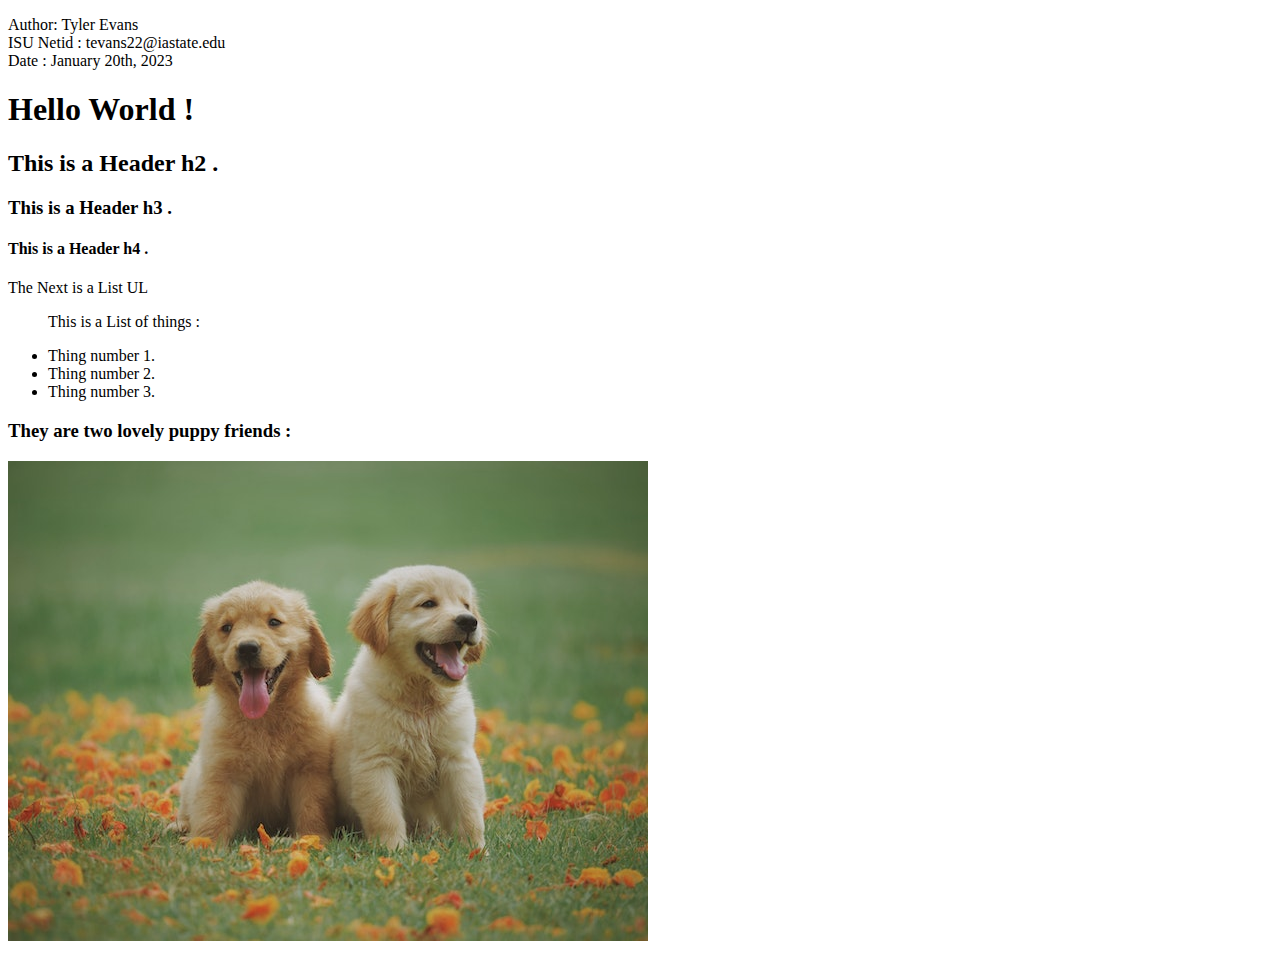
<file: classes/Com S 319/Activity 1/tevans22_Activity01.html>
<!DOCTYPE html>
    <html lang="en">
    <head>
        <meta charset="UTF-8">
        <meta http-equiv="X-UA-Compatible" content="IE=edge">
        <meta name="viewport" content="width=device-width, initial-scale=1.0">
        <title>Document</title>
    </head>
    <body>
        <p>
            Author: Tyler Evans <br>
            ISU Netid : tevans22@iastate.edu <br>
            Date : January 20th, 2023
        </p>

        <h1>Hello World !</h1>

        <h2>This is a Header h2 .</h2>
    
        <h3>This is a Header h3 .</h3>
    
        <h4>This is a Header h4 .</h4>
    
        <p>The Next is a List UL</p>
        <ul>
            <p>This is a List of things :</p>
            <li>Thing number 1.</li>
            <li>Thing number 2.</li>
            <li>Thing number 3.</li>
        </ul>
        <h3>They are two lovely puppy friends :</h3>

        <img src="./puppy_pic.jpg" width="640px">
    </body>
    </html>
</file>
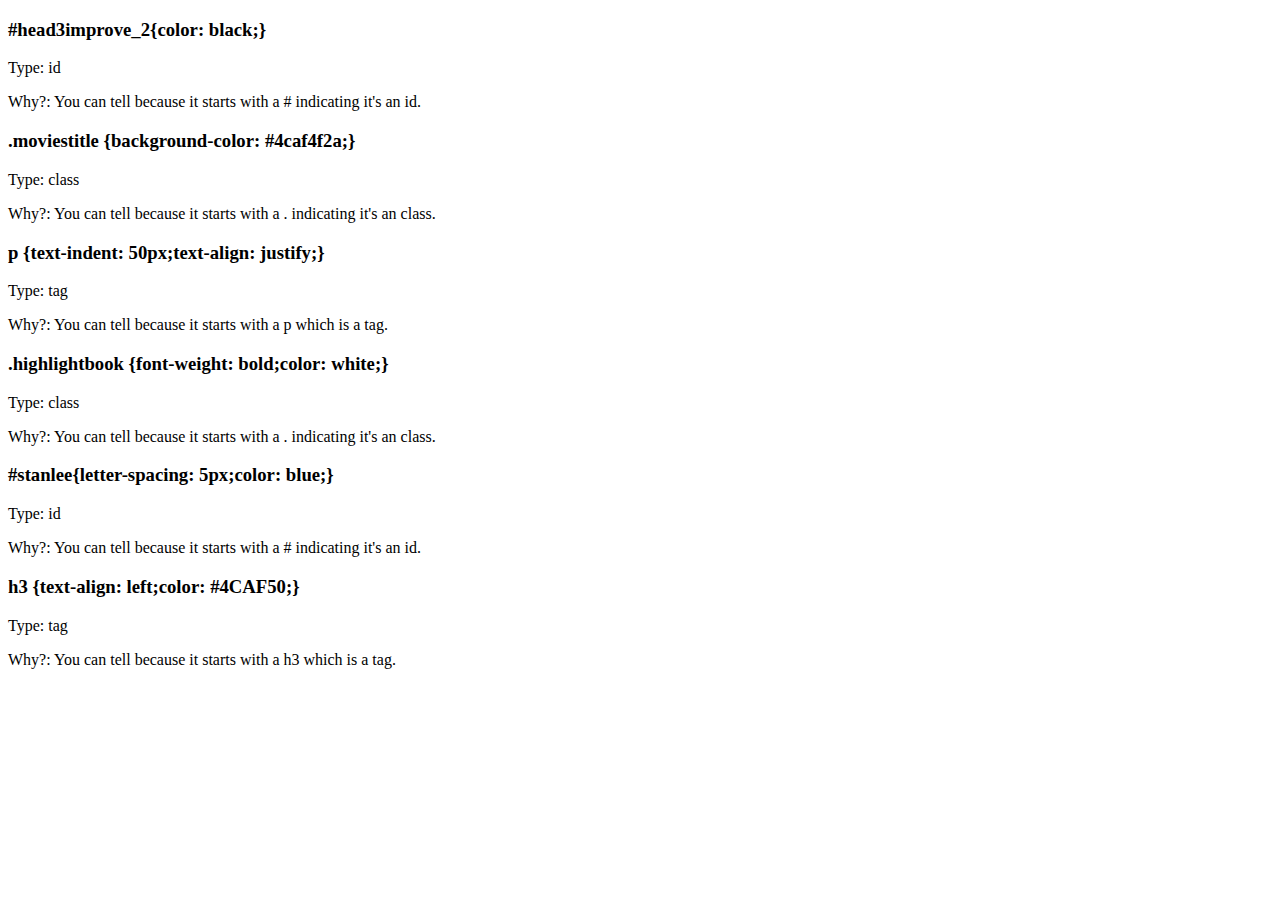
<file: classes/Com S 319/Activity 2/css_selectors.html>
<!-- Author: Tyler Evans -->
<!-- ISU Netid: tevans22@iastate.edu -->
<!-- Date: January 23rd, 2023 -->
 
<!DOCTYPE html>
<html lang="en">
<head>
    <meta charset="UTF-8">
    <meta name="viewport" content="width=device-width, initial-scale=1.0">
    <title>CSS: Cascading Style Sheets - Summary </title>
</head>
<body>

    <div>
        <h3>#head3improve_2{color: black;}</h3>
        <p>
            Type: id
        </p>
        <p>
            Why?: You can tell because it starts with a # indicating it's an id.
        </p>
        <h3>.moviestitle {background-color: #4caf4f2a;}</h3>
        <p>
            Type: class
        </p>
        <p>
            Why?: You can tell because it starts with a . indicating it's an class.
        </p>
        <h3>p {text-indent: 50px;text-align: justify;}</h3>
        <p>
            Type: tag
        </p>
        <p>
            Why?: You can tell because it starts with a p which is a tag.
        </p>
        <h3>.highlightbook {font-weight: bold;color: white;}</h3>
        <p>
            Type: class
        </p>
        <p>
            Why?: You can tell because it starts with a . indicating it's an class.
        </p>
        <h3>#stanlee{letter-spacing: 5px;color: blue;}</h3>
        <p>
            Type: id
        </p>
        <p>
            Why?: You can tell because it starts with a # indicating it's an id.
        </p>
        <h3>h3 {text-align: left;color: #4CAF50;}</h3>
        <p>
            Type: tag
        </p>
        <p>
            Why?: You can tell because it starts with a h3 which is a tag.
        </p>
    </div>

</body>
</html>
</file>
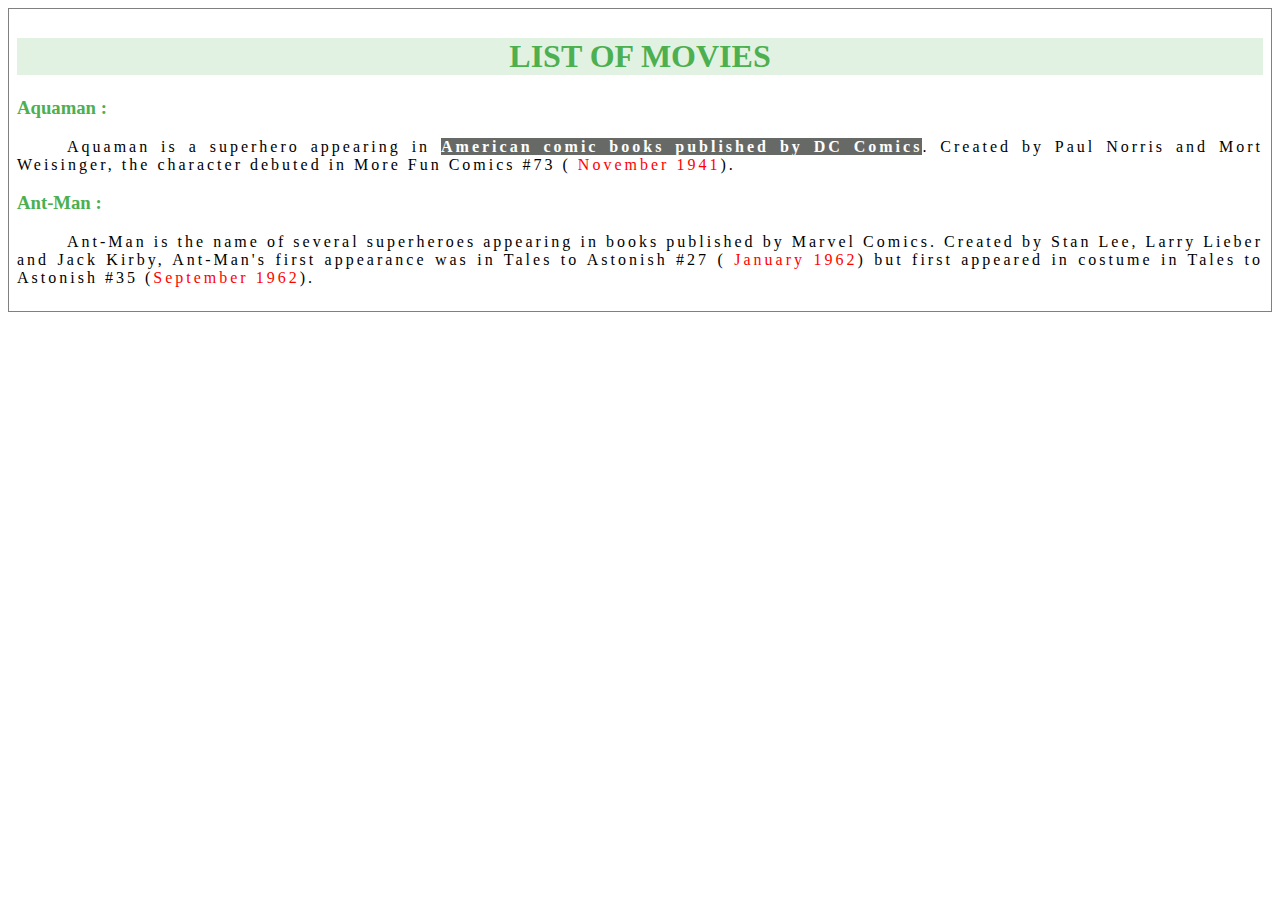
<file: classes/Com S 319/Activity 2/moviesperclass.html>
<!-- Author: Tyler Evans -->
<!-- ISU Netid: tevans22@iastate.edu -->
<!-- Date: January 23rd, 2023 -->

<!DOCTYPE html>
<html lang="en">
<head>
    <meta charset="UTF-8">
    <meta name="viewport" content="width=device-width, initial-scale=1.0">
    <title>CSS: Cascading Style Sheets - Class selector </title>
    <style>
        div {
        border: 1px solid gray;
        padding: 8px;
        }

        h1 {
        text-align: center;
        text-transform: uppercase;
        color: #4CAF50;
        }

        h3 {
            text-align: left;
            color: #4CAF50;
        }
    
        p {
        text-indent: 50px;
        text-align: justify;
        letter-spacing: 3px;
        }
        .moviestitle {
            background-color: #4caf4f2a;
        }
        .highlightbook {
            font-weight: bold;
            background-color: #1d1f1dab;
            color: white;
        }
        .highlightyear{
            color: red;
        }
    </style>
</head>
<body>

    <div>
        <h1 class="moviestitle">List of movies</h1>
        <h3>Aquaman :</h3>
        <p>
        Aquaman is a superhero appearing in <span class="highlightbook"> American comic books published by DC Comics</span>. Created by Paul Norris and Mort Weisinger, the character debuted in More Fun Comics #73 (<span class="highlightyear"> November 1941</span>).
        </p>
        <h3>Ant-Man :</h3>
        <p>
        Ant-Man is the name of several superheroes appearing in books published by Marvel Comics. Created by Stan Lee, Larry Lieber and Jack Kirby, Ant-Man's first appearance was in Tales to Astonish #27 (<span class="highlightyear"> January 1962</span>) but first appeared in costume in Tales to Astonish #35 (<span class="highlightyear">September 1962</span>).
        </p>
    </div>

</body>
</html>
</file>
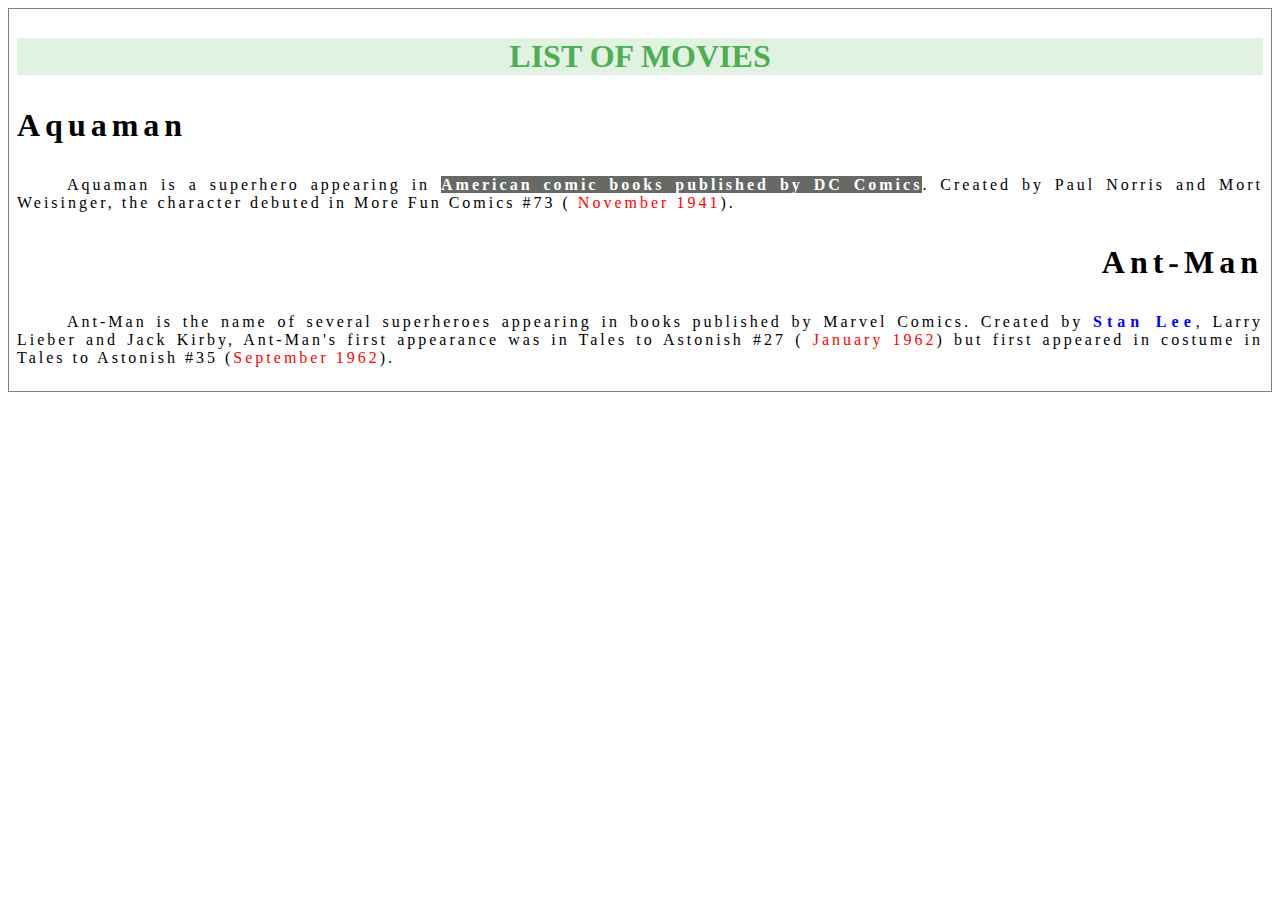
<file: classes/Com S 319/Activity 2/moviesperid.html>
<!-- Author: Tyler Evans -->
<!-- ISU Netid: tevans22@iastate.edu -->
<!-- Date: January 23rd, 2023 -->

<!DOCTYPE html>
<html lang="en">
<head>
    <meta charset="UTF-8">
    <meta name="viewport" content="width=device-width, initial-scale=1.0">
    <title>CSS: Cascading Style Sheets - Id selector </title>
    <style>
            div {
            border: 1px solid gray;
            padding: 8px;
            }
    
            h1 {
            text-align: center;
            text-transform: uppercase;
            color: #4CAF50;
            }

            h3 {
                text-align: left;
                color: #4CAF50;
            }
        
            p {
            text-indent: 50px;
            text-align: justify;
            letter-spacing: 3px;
            }
            .moviestitle {
                background-color: #4caf4f2a;
            }
            .highlightbook {
                font-weight: bold;
                background-color: #1d1f1dab;
                color: white;
            }
            .highlightyear{
                color: red;
            }
            #head3improve_1{
                color: black;
                font-size: xx-large;
                letter-spacing: 5px;
            }
            #head3improve_2{
                color: black;
                font-size: xx-large;
                letter-spacing: 5px;
                text-align: right;
            }
            #stanlee{
                letter-spacing: 5px;
                color: blue;
                font-weight: bolder;
            }
    </style>
</head>
<body>

    <div>
        <h1 class="moviestitle">List of movies</h1>
        <h3 id="head3improve_1">Aquaman</h3>
        <p>
        Aquaman is a superhero appearing in <span class="highlightbook"> American comic books published by DC Comics</span>. Created by Paul Norris and Mort Weisinger, the character debuted in More Fun Comics #73 (<span class="highlightyear"> November 1941</span>).
        </p>
        <h3 id="head3improve_2">Ant-Man</h3>
        <p>
        Ant-Man is the name of several superheroes appearing in books published by Marvel Comics. Created by <span id="stanlee">Stan Lee</span>, Larry Lieber and Jack Kirby, Ant-Man's first appearance was in Tales to Astonish #27 (<span class="highlightyear"> January 1962</span>) but first appeared in costume in Tales to Astonish #35 (<span class="highlightyear">September 1962</span>).
        </p>
    </div>

</body>
</html>
</file>
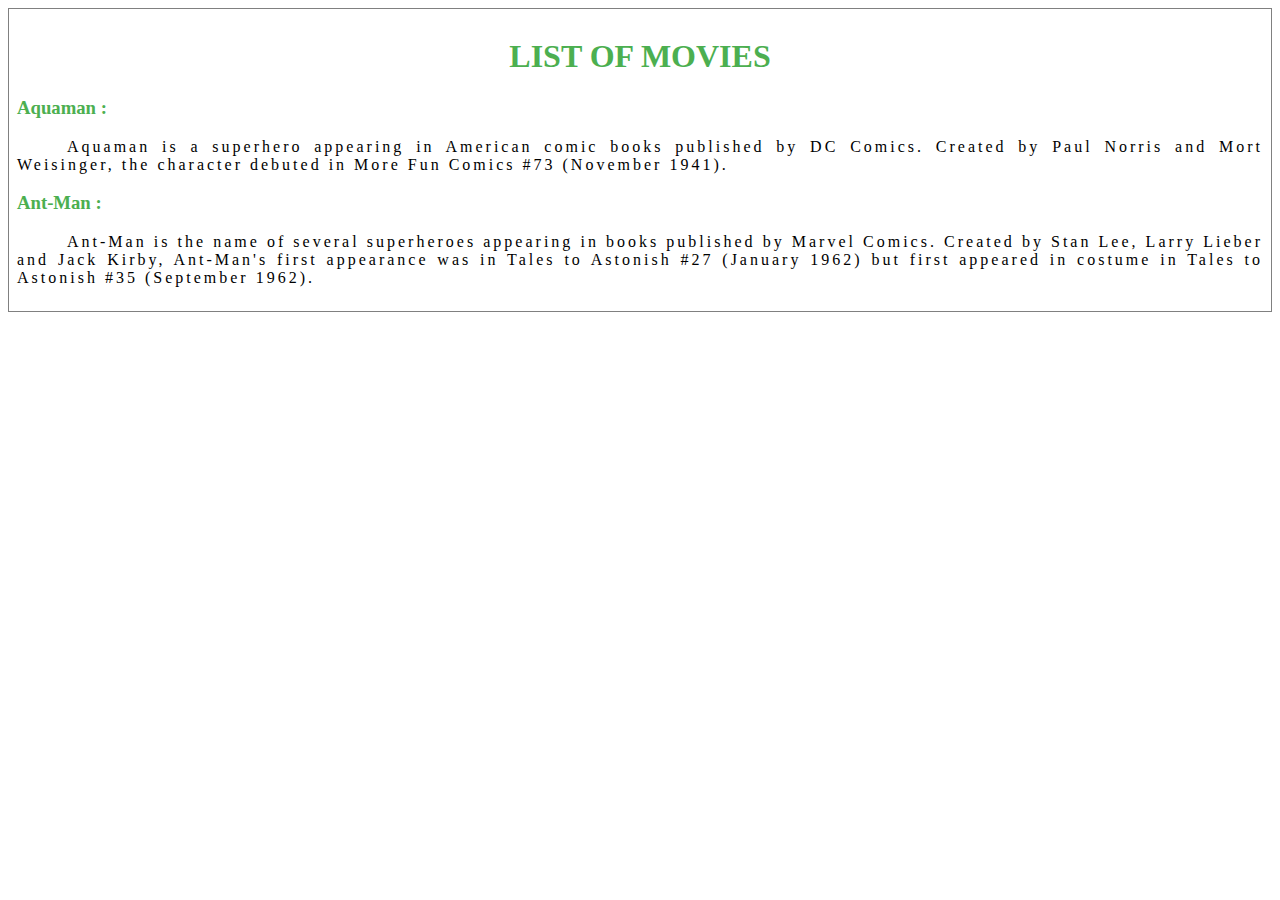
<file: classes/Com S 319/Activity 2/moviespertag.html>
<!-- Author: Tyler Evans -->
<!-- ISU Netid: tevans22@iastate.edu -->
<!-- Date: January 23rd, 2023 -->

<!DOCTYPE html>
<html lang="en">
<head>
    <meta charset="UTF-8">
    <meta name="viewport" content="width=device-width, initial-scale=1.0">
    <title>CSS: Cascading Style Sheets - Tag selector </title>
    <style>
        div {
            border: 1px solid gray;
            padding: 8px;
        }

        h1 {
            text-align: center;
            text-transform: uppercase;
            color: #4CAF50;
        }

        h3 {
            text-align: left;
            color: #4CAF50;
        }
    
        p {
            text-indent: 50px;
            text-align: justify;
            letter-spacing: 3px;
        }
    </style>
</head>
<body>

    <div>
        <h1>List of movies</h1>
        <h3>Aquaman :</h3>
        <p>
        Aquaman is a superhero appearing in American comic books published by DC Comics. Created by Paul Norris and Mort Weisinger, the character debuted in More Fun Comics #73 (November 1941).
        </p>
        <h3>Ant-Man :</h3>
        <p>
        Ant-Man is the name of several superheroes appearing in books published by Marvel Comics. Created by Stan Lee, Larry Lieber and Jack Kirby, Ant-Man's first appearance was in Tales to Astonish #27 (January 1962) but first appeared in costume in Tales to Astonish #35 (September 1962).
        </p>
    </div>

</body>
</html>
</file>
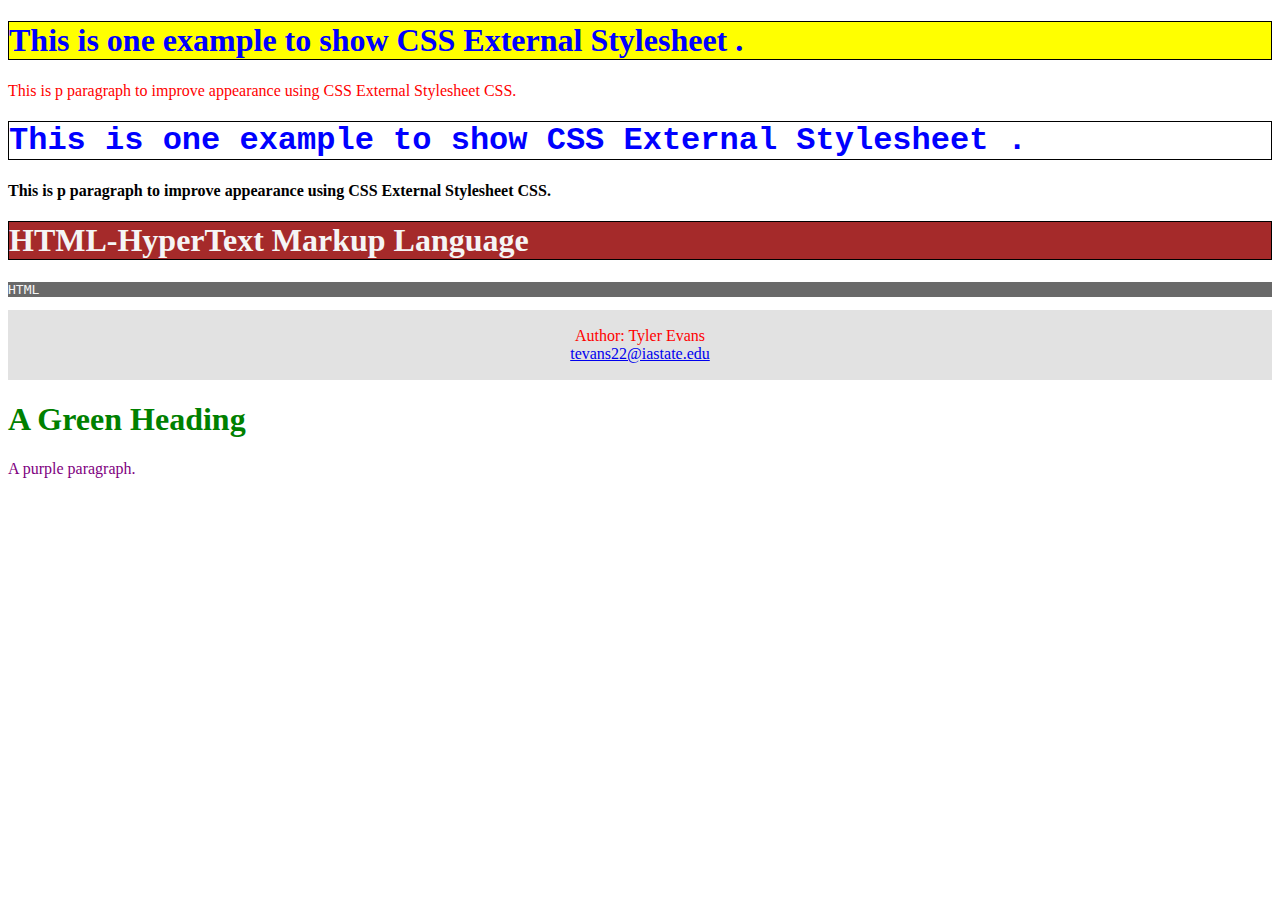
<file: classes/Com S 319/Activity 3/tevans22_Activity03.html>
<!-- Author: Tyler Evans -->
<!-- ISU Netid: tevans22@iastate.edu -->
<!-- Date: January 25th, 2023 -->

<!DOCTYPE html>
<html lang="en">
<head>
    <meta charset="UTF-8">
    <meta name="viewport" content="width=device-width, initial-scale=1.0">
    <title>CSS: External, Internal and Inline stylesheet</title>
    <link rel="stylesheet" href="tevans22_Activity03.css">
    <style>
        #myidh1 {
          color: whitesmoke;
          background-color: brown;
          font-family: cursive
        }
        #onlyhere {
          color:whitesmoke;
          background-color: dimgrey;
          font-family: monospace
        }
        footer {
          text-align: center;
          padding: 1px;
          background-color: rgba(105, 105, 105, 0.195);
          color: rgb(93, 88, 88);
        }
    </style>
</head>
<body>

    <h1>This is one example to show CSS External Stylesheet .</h1>
    <p>This is p paragraph to improve appearance using CSS External Stylesheet CSS.</p>

    <h1 class="myh1class">This is one example to show CSS External Stylesheet .</h1>
    <p class="mypclass">This is p paragraph to improve appearance using CSS External Stylesheet CSS.</p>

    <h1 id="myidh1">HTML-HyperText Markup Language </h1>

    <p id="onlyhere">HTML</p>


    <footer>
        <p>Author: Tyler Evans <br>
        <a href="mailto:tevans22@iastate.com">tevans22@iastate.edu</a></p>
    </footer>

    <h1 style="color:Green; background-color: transparent; border: 0px;">A Green Heading</h1>

    <p style="color:purple;">A purple paragraph.</p>

</body>
</html>
</file>
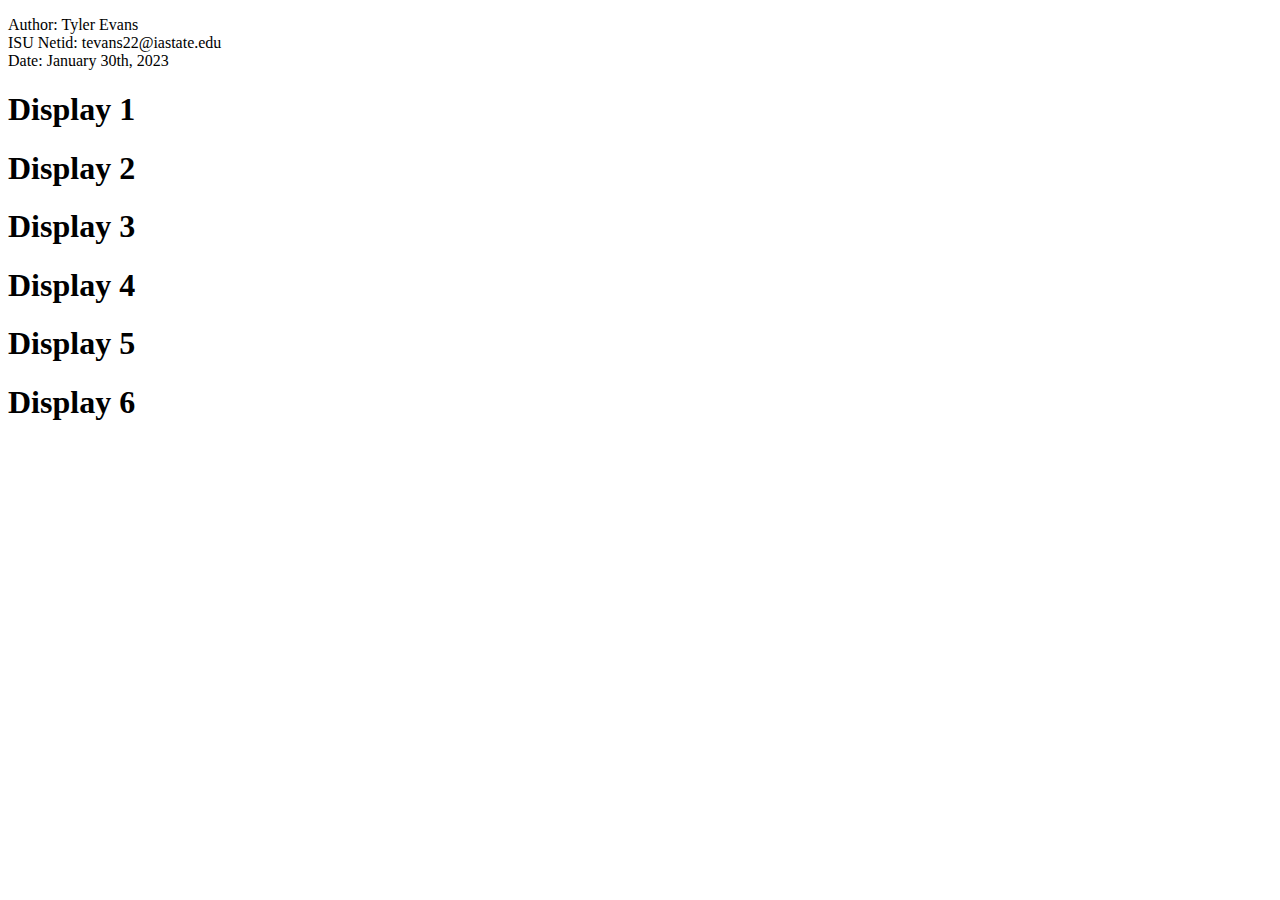
<file: classes/Com S 319/Activity 4/tevans22_Activity04_bootstrap.html>
<!-- Author: Tyler Evans -->
<!-- ISU Netid: tevans22@iastate.edu -->
<!-- Date: January 30th, 2023 -->

<!DOCTYPE html>
<html lang="en">
<head>
    <meta charset="UTF-8">
    <meta name="viewport" content="width=device-width, initial-scale=1.0">
    <title>Activity 04: Bootstrap</title>
    <link href="https://cdn.jsdelivr.net/npm/bootstrap@5.0.2/dist/css/bootstrap.min.css" rel="stylesheet"
    integrity="sha384-EVSTQN3/azprG1Anm3QDgpJLIm9Nao0Yz1ztcQTwFspd3yD65VohhpuuCOmLASjC" crossorigin="anonymous">
</head>
<body>

    <p>
        Author: Tyler Evans <br>
        ISU Netid: tevans22@iastate.edu <br>
        Date: January 30th, 2023
    </p>

    <h1 class="display-1">Display 1</h1>
    <h1 class="display-2">Display 2</h1>
    <h1 class="display-3">Display 3</h1>
    <h1 class="display-4">Display 4</h1>
    <h1 class="display-5">Display 5</h1>
    <h1 class="display-6">Display 6</h1>

    <script src="https://cdn.jsdelivr.net/npm/bootstrap@5.0.2/dist/js/bootstrap.bundle.min.js"
    integrity="sha384-MrcW6ZMFYlzcLA8Nl+NtUVF0sA7MsXsP1UyJoMp4YLEuNSfAP+JcXn/tWtIaxVXM" crossorigin="anonymous"></script>

</body>
</html>
</file>
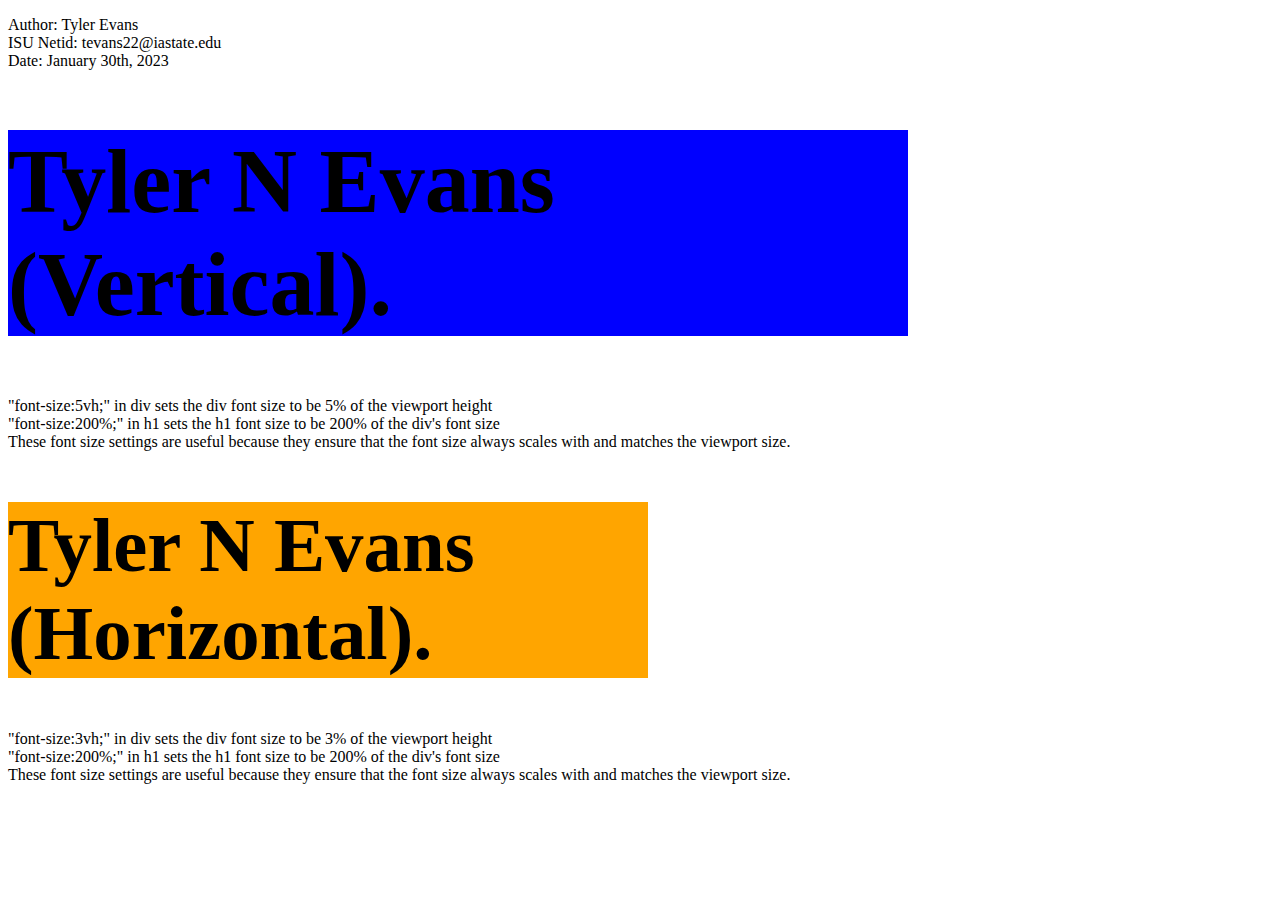
<file: classes/Com S 319/Activity 4/tevans22_Activity04_units.html>
<!-- Author: Tyler Evans -->
<!-- ISU Netid: tevans22@iastate.edu -->
<!-- Date: January 30th, 2023 -->

<!DOCTYPE html>
<html lang="en">
<head>
    <meta charset="UTF-8">
    <meta name="viewport" content="width=device-width, initial-scale=1.0">
    <title>Activity 04: Units</title>
</head>
<body>

    <p>
        Author: Tyler Evans <br>
        ISU Netid: tevans22@iastate.edu <br>
        Date: January 30th, 2023
    </p>

    <div style="font-size:5vh; width:100vh;">
        <h1 style="font-size:200%; background-color: blue;">Tyler N Evans (Vertical).</h1>
    </div>

    <p>
        "font-size:5vh;" in div sets the div font size to be 5% of the viewport height <br>
        "font-size:200%;" in h1 sets the h1 font size to be 200% of the div's font size <br>
        These font size settings are useful because they ensure that the font size always scales with and matches the viewport size.
    </p>

    <div style="font-size:3vw; width:50vw;">
        <h1 style="font-size:200%; background-color: orange;">Tyler N Evans (Horizontal).</h1>
    </div>

    <p>
        "font-size:3vh;" in div sets the div font size to be 3% of the viewport height <br>
        "font-size:200%;" in h1 sets the h1 font size to be 200% of the div's font size <br>
        These font size settings are useful because they ensure that the font size always scales with and matches the viewport size.
    </p>

</body>
</html>
</file>
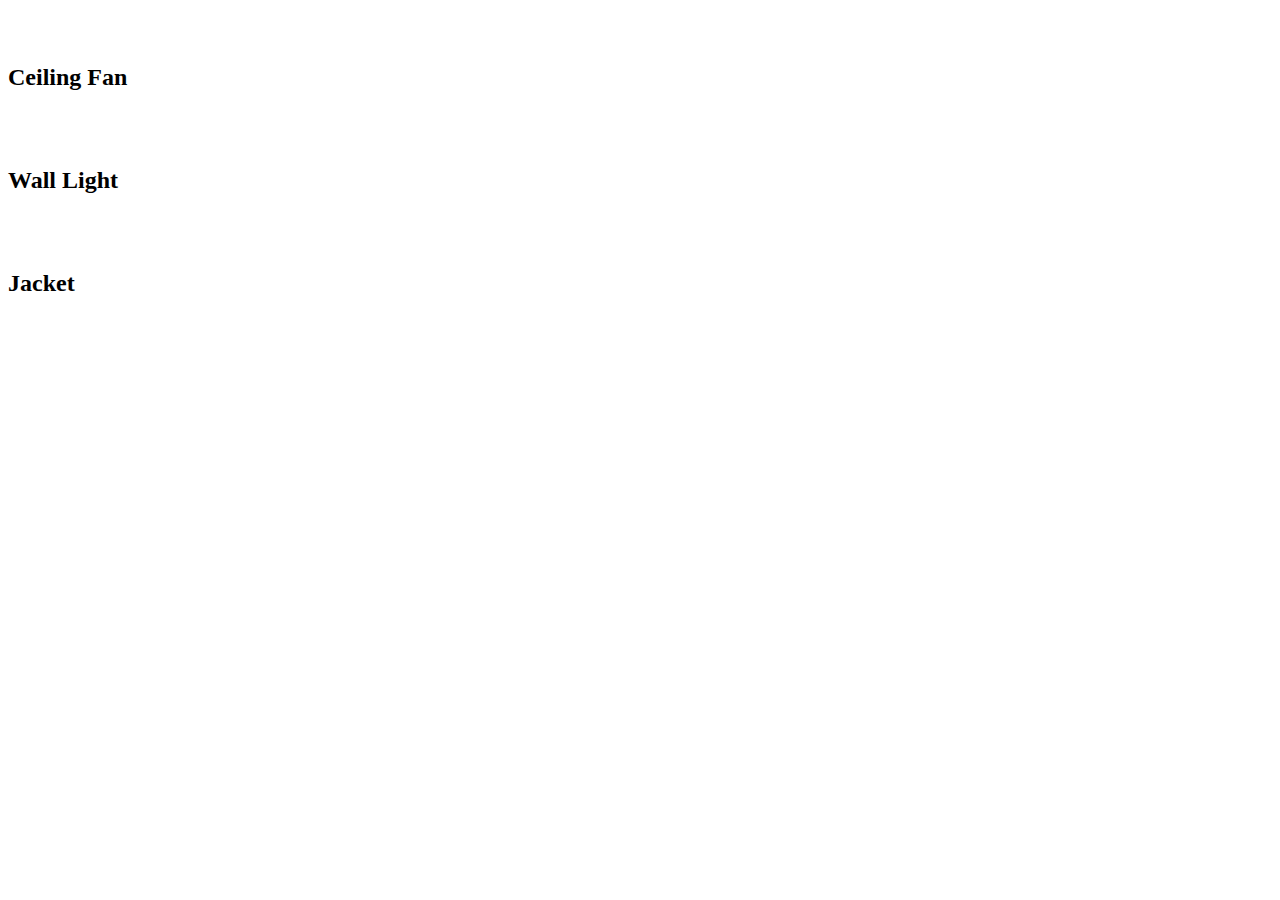
<file: classes/Com S 319/Activity 9/tevans22_Activity09_JSON_to_HTML.html>
<!DOCTYPE html>
<html lang="en">
<head>
    <meta charset="UTF-8">
    <meta http-equiv="X-UA-Compatible" content="IE=edge">
    <meta name="viewport" content="width=device-width, initial-scale=1.0">
    <title>Read JSON file just using HTML</title>
</head>
<body>
    <div id="myData">
        <div id="myProduct"></div>
    </div>
    <script type="text/javascript">
        fetch('06_1_43_Catalog_of_Products.json')
            .then(function (response) {
                return response.json();
            })
            .then(function (data) {
                appendData(data);
            })
            .catch(function (err) {
                console.log('error:' + err);
            })
        function appendData(data) {
            let mainContainer = document.getElementById("myData");
            for (let productName in data) {
                let div = document.createElement("div");
                div.innerHTML = `<br> <br> <h2> ${productName} </h2>`;
                mainContainer.appendChild(div);
            } // end of for
            let mainContainer2 = document.getElementById("myProduct");
            for (let element of data[productName]) {
                console.log(element);
                let div2 = document.createElement("div");
                div2.innerHTML = `${element["productId"]} : ${element["shortDescription"]} <br>`;
                mainContainer.appendChild(div2);
            }
        } // end of function appendData
    </script>
</body>
</html>
</file>
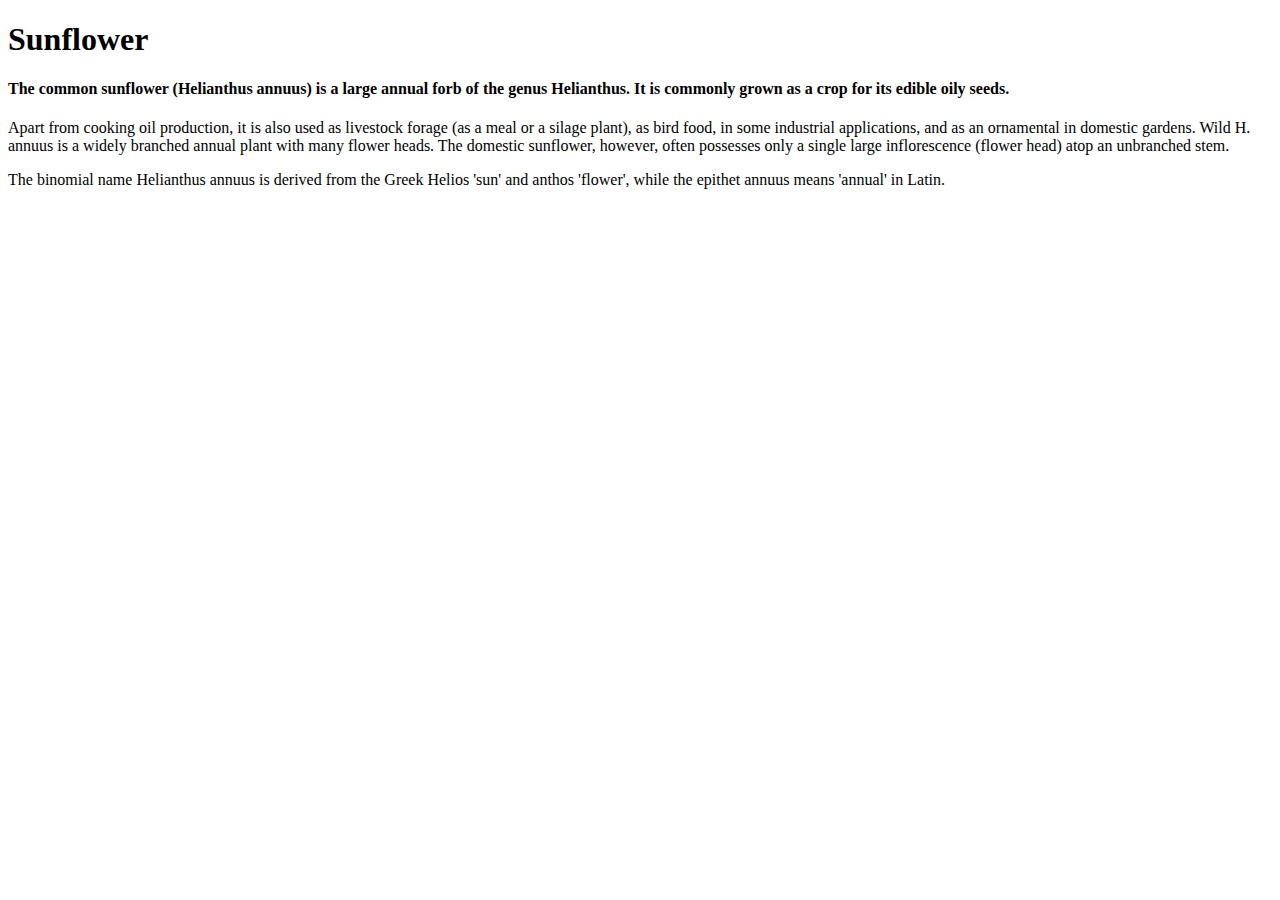
<file: classes/Com S 319/Activity 5/flowers/sunflower.html>
<!DOCTYPE html>
<html lang="en">
<head>
    <meta charset="UTF-8">
    <meta http-equiv="X-UA-Compatible" content="IE=edge">
    <meta name="viewport" content="width=device-width, initial-scale=1.0">
      <link href="https://cdn.jsdelivr.net/npm/bootstrap@5.3.0-alpha1/dist/css/bootstrap.min.css" rel="stylesheet" integrity="sha384-GLhlTQ8iRABdZLl6O3oVMWSktQOp6b7In1Zl3/Jr59b6EGGoI1aFkw7cmDA6j6gD" crossorigin="anonymous">
    <title>Sunflower</title>
</head>
<body>
    <h1>Sunflower</h1>

    <h4>The common sunflower (Helianthus annuus) is a large annual forb of the genus Helianthus. It is commonly grown as a crop for its edible oily seeds.</h4>
    
    <p>Apart from cooking oil production, it is also used as livestock forage (as a meal or a silage plant), as bird food, in some industrial applications, and as an ornamental in domestic gardens. Wild H. annuus is a widely branched annual plant with many flower heads. The domestic sunflower, however, often possesses only a single large inflorescence (flower head) atop an unbranched stem.</p>

    <p>The binomial name Helianthus annuus is derived from the Greek Helios 'sun' and anthos 'flower', while the epithet annuus means 'annual' in Latin.</p>
</body>
</html>
</file>
<file: classes/Com S 319/Activity 3/tevans22_Activity03.css>
/* Author: Tyler Evans
   ISU Netid: tevans22@iastate.edu
   Date: January 25th, 2023 */

h1 {
    color: blue;
    background-color: yellow;
    border: 1px solid black;
}

p {
    color: red;
}

.myh1class {
    color: blue;
    background-color: transparent;
    border: 1px solid black;
    font-family: 'Courier New', Courier, monospace;
}

.mypclass {
    color: black;
    font-weight: bolder;
}
</file>
